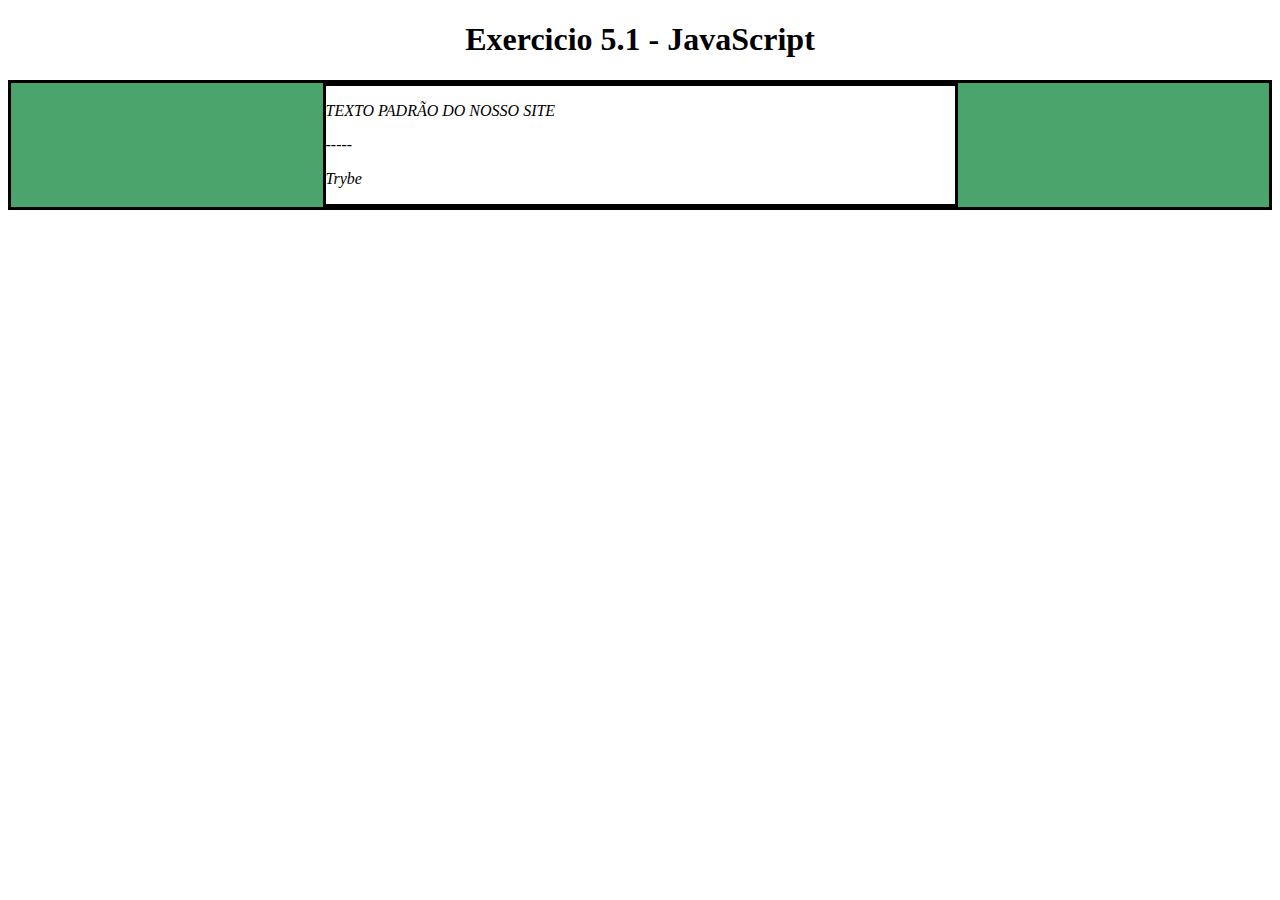
<file: exercises/5_1/index.html>
<!DOCTYPE html>
<html>
  <head>
    <meta charset="UTF-8" />
    <meta name="viewport" content="width=device-width" />
    <title>Exercício 5.1</title>

    <style>
      div {
        border-color: black;
        border-style: solid;
      }
      .title {
        text-align: center;
      }

      .main-content {
        background-color: yellow;
      }

      .main-content .center-content {
        background-color: red;
        width: 50%;
        margin: 0 auto;
      }

      .main-content .center-content p {
        font-style: italic;
      }
    </style>
  </head>
  <body>
    <h1 class="title">Exercício 5.1 - JavaEscripito </h1>
    <div class="main-content">
      <div class="center-content">
        <p id="paragraph">Texto padrão do nosso site</p>
        <p>-----</p>
        <p>Trybe</p>
      </div>
    </div>
    <script>
        /*
        Aqui você vai modificar os elementos já existentes utilizando apenas as funções:
        - document.getElementById()
        - document.getElementsByClassName()
        - document.getElementsByTagName()
 Crie uma função que mude o texto na tag <p> para uma descrição de como você se vê daqui a 2 anos. (Não gaste tempo pensando no texto e sim realizando o exercício)
 Crie uma função que mude a cor do quadrado amarelo para o verde da Trybe (rgb(76,164,109)).
 Crie uma função que mude a cor do quadrado vermelho para branco.
 Crie uma função que corrija o texto da tag <h1>.
 Crie uma função que modifique todo o texto da tag <p> para maiúsculo.
 Crie uma função que exiba o conteúdo de todas as tags <p> no console.
        */
        document.getElementsByTagName("div")[0].style.backgroundColor = "rgb(76,164,109)";
        document.getElementsByTagName("div")[1].style.backgroundColor = "white"
        document.getElementsByClassName("title")[0].innerHTML = "Exercicio 5.1 - JavaScript"
        document.getElementById('paragraph').style.textTransform = "uppercase"
        let paragraph = document.getElementsByName("p")
        


        
        
        
        
    </script>
  </body>
</html>
</file>
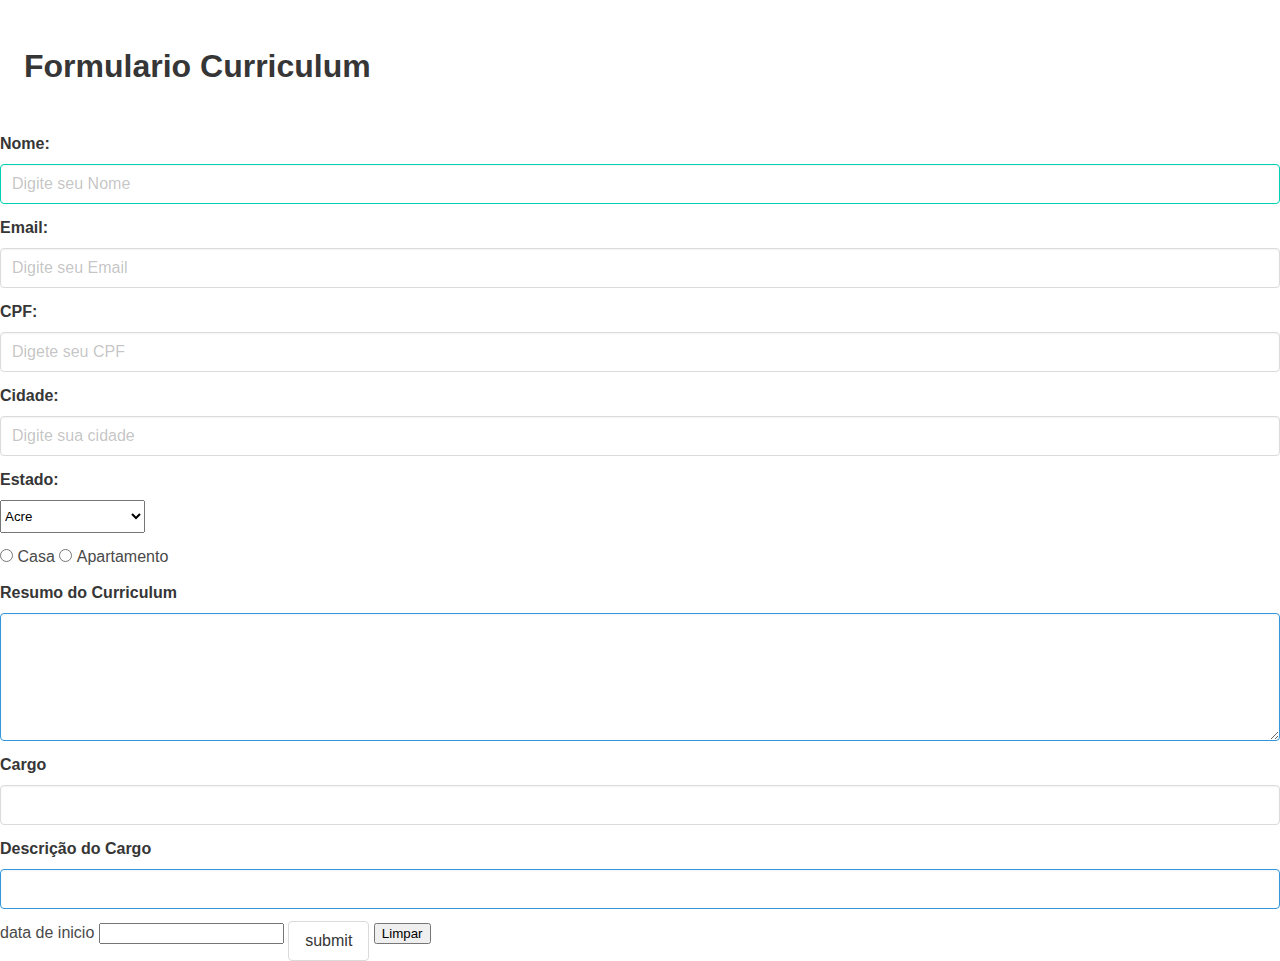
<file: exercises/6_2/index.html>
<!DOCTYPE html>
<html lang="en">
<head>
    <meta charset="UTF-8">
    <meta name="viewport" content="width=device-width, initial-scale=1.0">
    <title>Forms</title>
    <link rel="stylesheet" href="css/bulma.min.css">
</head>
<body>
    <header>
        <section class="section">
           <h1 class="title">Formulario Curriculum</h1> 
        </section>
        
    </header>
    <section>
        <form action="">
            <div class="field">
                <label class="label" for="nome" >Nome:</label>
                <div class="control">
                    <input class="input is-primary" type="text" name="nome" placeholder="Digite seu Nome" maxlength="40" id="nome" required="required">
                </div> 
            </div>
            <div class="field">
                <label class="label" for="email">Email:</label>
                <div class="control">
                     <input class="input" type="email" name="email" placeholder="Digite seu Email" maxlength="50" id="email" required="required">
                </div>
            </div>
            <div class="field">
                <label class="label" for="cpf">CPF:</label>
                <div class="control">
                    <input class="input" type="text" name="cpf" maxlength="11" placeholder="Digete seu CPF" id="cpf" required="required">  
                </div>
            </div>
            <div class="field">
                <label class="label" for="city">Cidade:</label>
                <div class="control">
                    <input class="input" type="text" name="cidade" placeholder="Digite sua cidade" maxlength="28" id="cidade" required="required">
                </div>
            </div>
            <div class="field">
                <label class="label" for="estados">Estado:</label>
                <div class="control">
                    <select class="select is-primary" name="estado" id="estados" required="required"></select>
                </div>
            </div>
            <div class="field">
                <div class="control">
                    <input type="radio" name="moradia" id="casa" required="required">
                    <label class="radio" for="casa">Casa</label>
                    <input type="radio" name="moradia" id="apartamento" required="required">
                    <label class="radio" for="apartamento">Apartamento</label>
                </div>
            </div>
            <div class="field">
                <label class="label" for="resumo">Resumo do Curriculum</label>
                <div class="control">
                    <textarea class="textarea is-info" name="resumo" id="resumo" maxlength="1000" required="required"></textarea>
                </div>
            </div>
            <div class="field">
                <label class="label" for="cargo">Cargo</label>
                <div class="control">
                    <input class="input" type="text" name="cargo" maxlength="40" required="required" id="cargo">
                </div>
            </div>
            <div class="field">
                <label class="label" for="descrition">Descrição do Cargo</label>
                <div class="control">
                    <input class="input is-info" type="text" name="discricao" id="descrition" maxlength="500" required="required">
                </div>
            </div>

                   
                   
                
                
                    
                    
                
                
                    
                    
                
                
                    <label for="data">data de inicio</label>
                    <input type="text" name="data" id="data">
                
                
                    <button type="submit" class="button">submit</button>
                
                
                    <button class="clear" value="Reset">Limpar</button>
                
                
          <script src="script.js"></script>         
        </form>
    </section>    
    


</html>
</body>
</file>
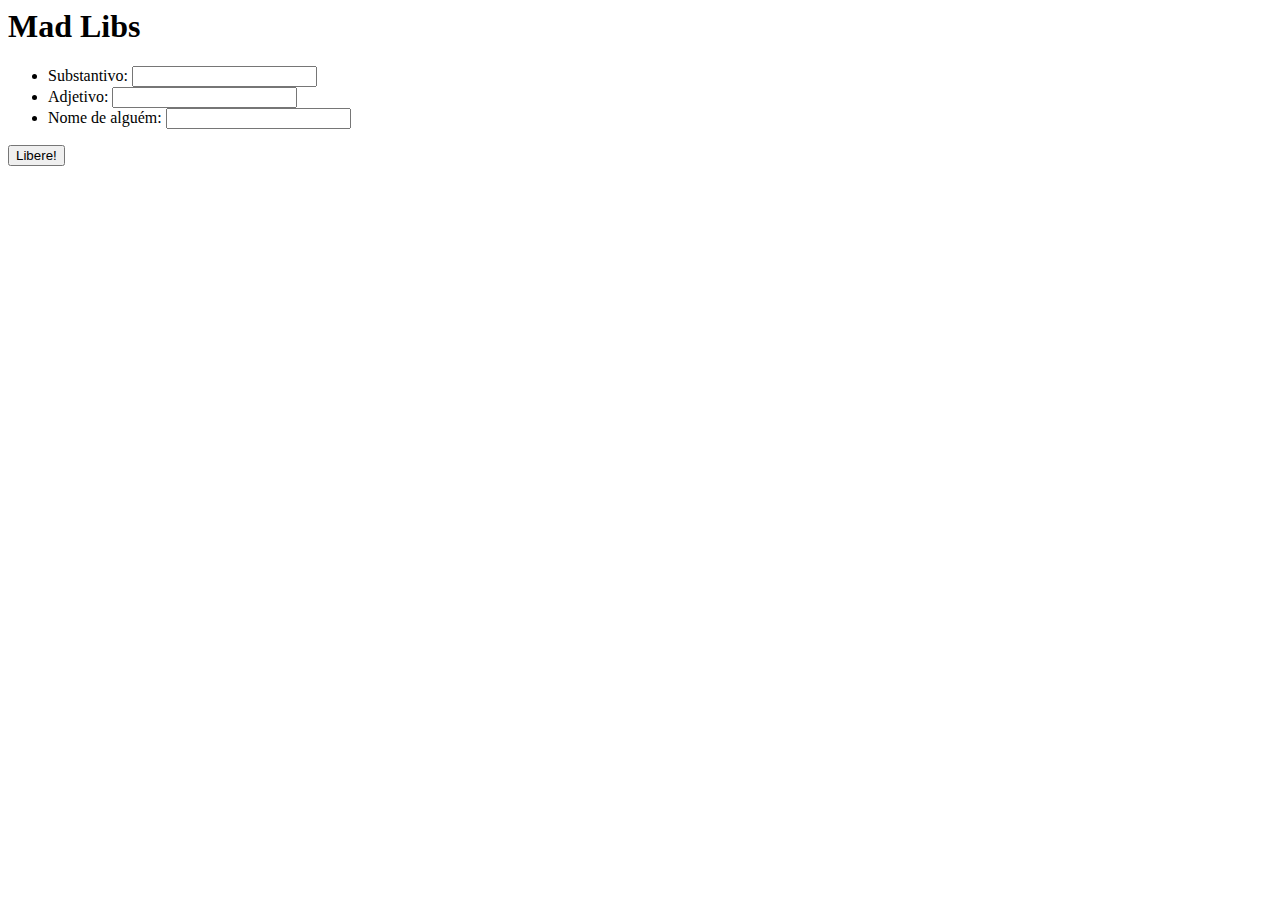
<file: exercises/5_3/exercise_1.html>
<! DOCTYPE html>
    <html>

    <head>
        <meta charset="utf-8" />
        <title> </title>
    </head>

    <body>

        <h1> Mad Libs </h1>

        <ul>
            <li> Substantivo: <input type="text" id="noun">
            <li> Adjetivo: <input type="text" id="adjective">
            <li> Nome de alguém: <input type="text" id="person">
        </ul>

        <button id="lib-button"> Libere! </button>

        <div id="story"> </div>
        <script>
            let button = document.querySelector('#lib-button')
            let sub = document.querySelector('#noun')
            let adjective = document.querySelector('#adjective')
            let name = document.querySelector('#person')
            let story = document.querySelector('#story')

            button.addEventListener('click',function(){
                story.innerHTML = `${name.value} realmente gosta de ${sub.value} das cores ${adjective.value}`
            })

        </script>
    </body>

    </html>
</file>
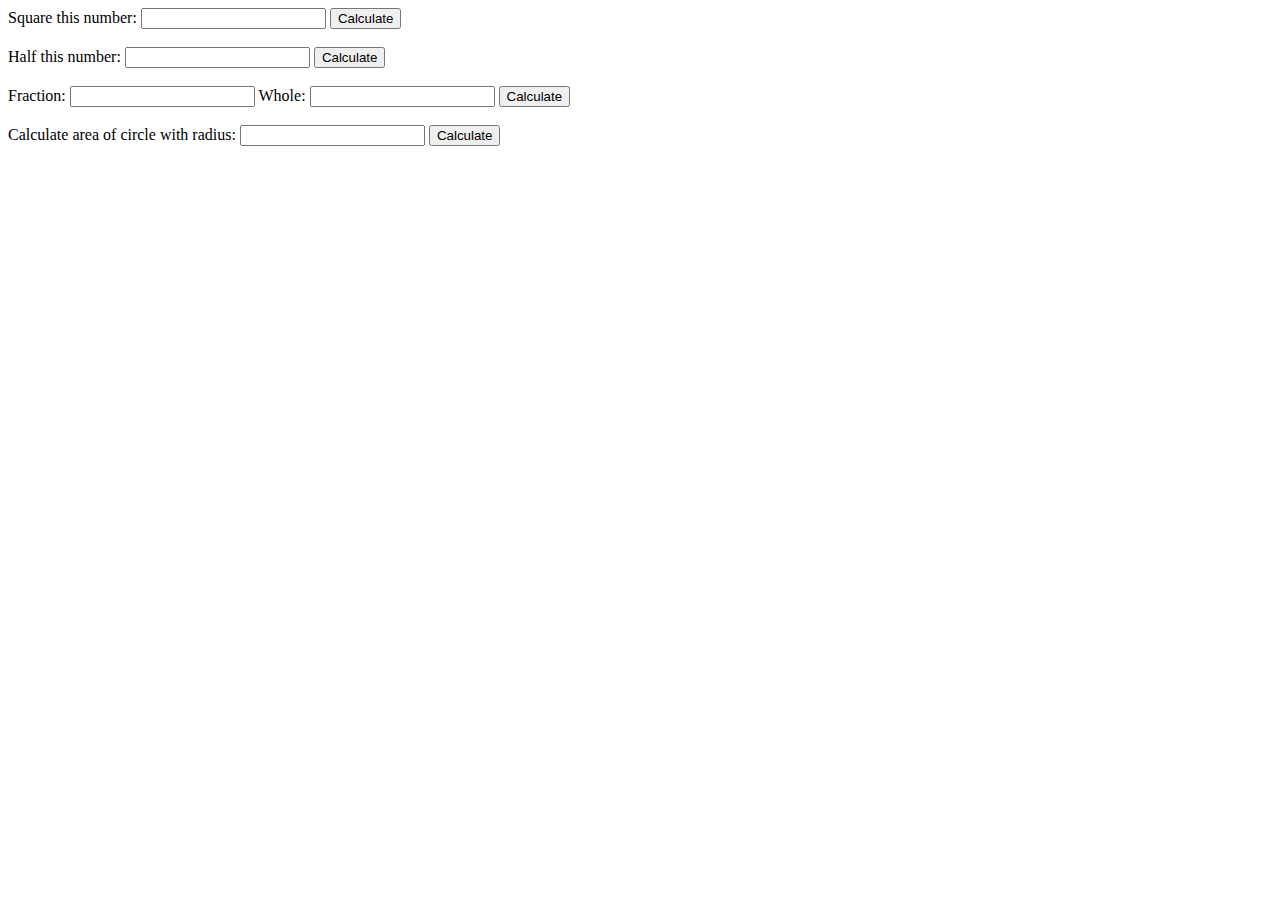
<file: exercises/5_3/exercises_2.html>
<!DOCTYPE html>
<html>

<head>
    <meta charset=utf-8 />
    <title>Calculator</title>
</head>

<body>

    <label>Square this number:
        <input type="number" id="square-input" size="2">
    </label>
    <button id="square-button">Calculate</button>
    <br><br>

    <label>Half this number:
        <input type="number" id="half-input" size="2">
    </label>
    <button id="half-button">Calculate</button>
    <br><br>

    <label>
        Fraction:
        <input type="number" id="percent1-input" size="2">
    </label>
    <label>
        Whole:
        <input type="number" id="percent2-input" size="2">
    </label>
    <button id="percent-button">Calculate</button>
    <br><br>

    <label>Calculate area of circle with radius:
        <input type="number" id="area-input" size="2">
    </label>
    <button id="area-button">Calculate</button>
    <br><br>
    <div id="solution"></div>

    <script>
        function squareNumber(num) {
            var squaredNumber = num * num;
            return squaredNumber;
        }

        let buttonSquire = document.querySelector('#square-button');
        buttonSquire.addEventListener('click', function () {
            let inputNum = document.querySelector('#square-input').value;
            document.querySelector('#solution').innerHTML = squareNumber(inputNum)
        })
        // function halfOf
        function halfOf(num) {
            var half = num / 2;
            return half;
        }

        let buttonHalf = document.querySelector('#half-button');
        buttonHalf.addEventListener('click', function () {
            let inputHalf = document.querySelector('#half-input').value;
            document.querySelector('#solution').innerHTML = halfOf(inputHalf)

        })
        // function percentOf
        function percentOf(num1, num2) {
            var percent = (num1 / num2) * 100;
            return percent;
        }
        let buttonP = document.querySelector('#percent-button');
            buttonP.addEventListener('click', function () {
            let inputPercentOne = document.querySelector('#percent1-input').value;
            let inputPercentTwo = document.querySelector('#percent2-input').value;
            document.querySelector('#solution').innerHTML = percentOf(inputPercentOne, inputPercentTwo);
        })
        //circleRadius
        function areaOfCircle(radius) {
            var area = Math.PI * squareNumber(radius);
            return area;
        }
        let buttonCircle = document.querySelector('#area-button');
            buttonCircle.addEventListener('click',function(){
        let inputCircle = document.querySelector('#area-input').value;
            document.querySelector('#solution').innerHTML = areaOfCircle(inputCircle);
            })
    </script>
</body>

</html>
</file>
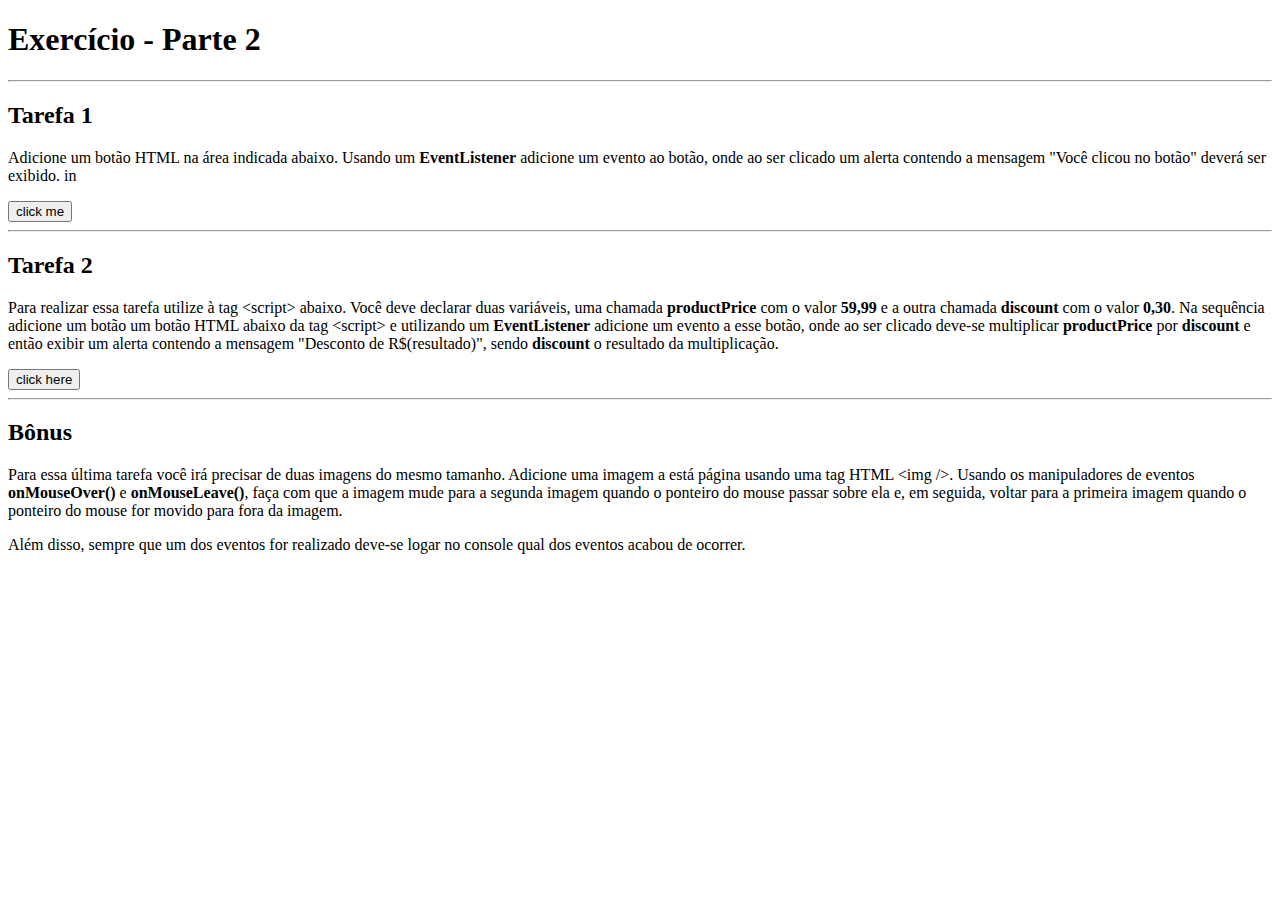
<file: exercises/5_3/part_2ex.html>
<!DOCTYPE html>
<html lang="en">

<head>
    <meta charset="UTF-8" />
    <meta name="viewport" content="width=device-width, initial-scale=1.0" />
    <title>Exercício - Parte 2</title>

</head>

<body>
    <div>
        <h1>Exercício - Parte 2</h1>
        <hr />
        <h2>Tarefa 1</h2>
        <p>
            Adicione um botão HTML na área indicada abaixo. Usando um
            <strong>EventListener</strong> adicione um evento ao botão, onde ao ser
            clicado um alerta contendo a mensagem "Você clicou no botão" deverá ser
            exibido.
            in
        </p>
        <div class="tarefa1"> <input type="button" value="click me" id="button"></div>
        <hr />
        <h2>Tarefa 2</h2>
        <p>
            Para realizar essa tarefa utilize à tag &lt;script&gt; abaixo. Você deve
            declarar duas variáveis, uma chamada <strong>productPrice</strong> com o
            valor <strong>59,99</strong> e a outra chamada
            <strong>discount</strong> com o valor <strong>0,30</strong>. Na
            sequência adicione um botão um botão HTML abaixo da tag &lt;script&gt; e
            utilizando um <strong>EventListener</strong> adicione um evento a esse
            botão, onde ao ser clicado deve-se multiplicar
            <strong>productPrice</strong> por <strong>discount</strong> e então
            exibir um alerta contendo a mensagem "Desconto de R$(resultado)", sendo
            <strong>discount</strong> o resultado da multiplicação.
        </p>
        <script language="javascript" type="text/javascript">
            let productPrice = 59.99;
            let discount = 0.30;
            document.querySelector('#bt2').addEventListener('click',function(){
               alert(`Desconto de R$ ${productPrice * discount}`)
           })

        </script>
        <input type="button" value="click here" id="bt2">
        <hr />
        <h2>Bônus</h2>
        <p>
            Para essa última tarefa você irá precisar de duas imagens do mesmo
            tamanho. Adicione uma imagem a está página usando uma tag HTML &lt;img
            /&gt;. Usando os manipuladores de eventos
            <strong>onMouseOver()</strong> e <strong>onMouseLeave()</strong>, faça com
            que a imagem mude para a segunda imagem quando o ponteiro do mouse
            passar sobre ela e, em seguida, voltar para a primeira imagem quando o
            ponteiro do mouse for movido para fora da imagem.
        </p>
        <p>
            Além disso, sempre que um dos eventos for realizado deve-se logar no
            console qual dos eventos acabou de ocorrer.
        </p>
        <!-- Adicione a tag <img /> aqui -->
    </div>
    <script>

         document.querySelector('#button').addEventListener('click',function(){
               alert("Você clicou no botão")
           })
        function bt2 (){
        let productPrice = 59.99;
        let discount = 0.30;
          
            document.querySelector('#bt2').addEventListener('click',function(){
               alert(`Desconto de R$ ${productPrice * discount}`)
             
            })

        }
        
    </script>
</body>

</html>
</file>
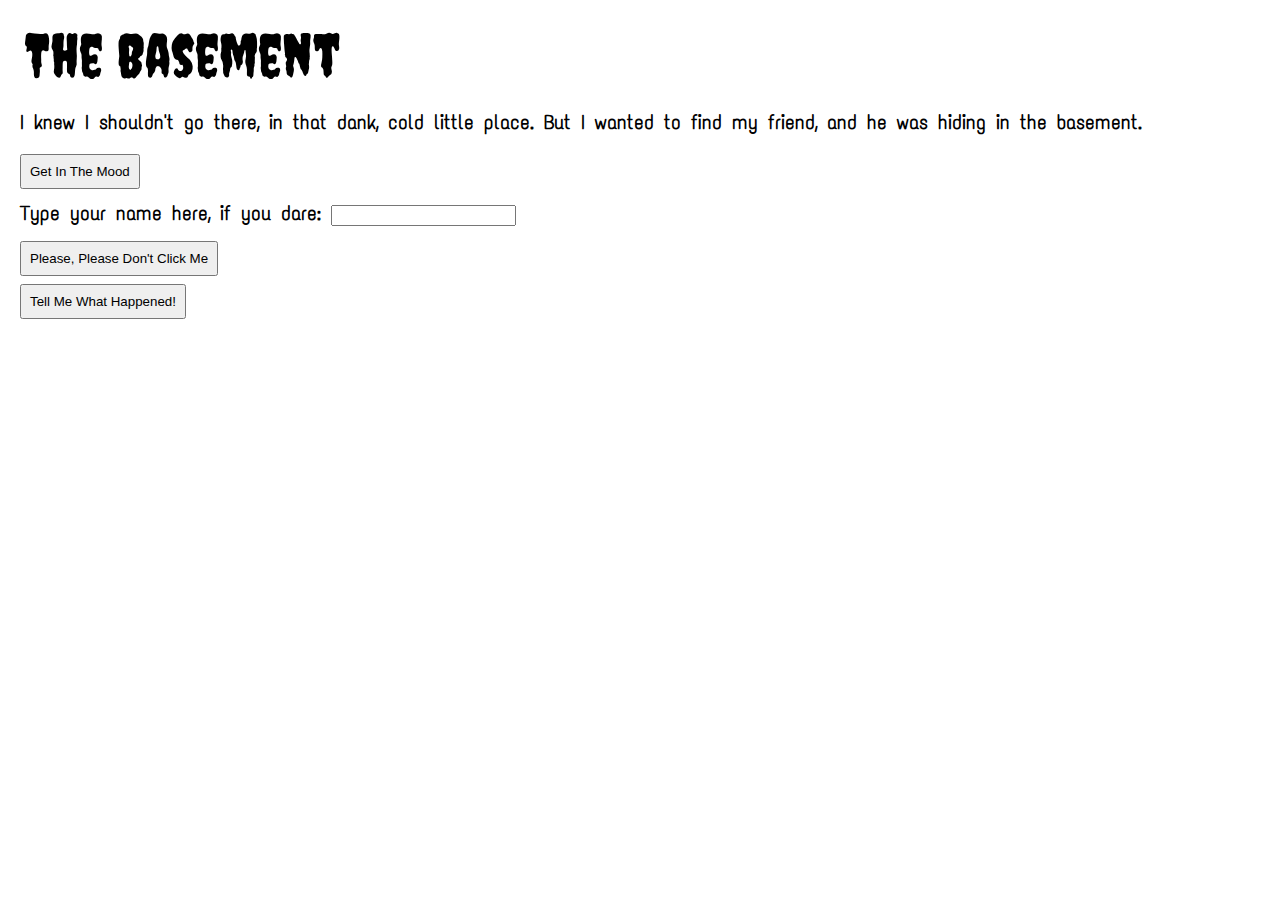
<file: exercises/5_3/part_4ex.html>
<!DOCTYPE html>
<html>
  <head>
    <meta charset="UTF-8">
    <link href="https://fonts.googleapis.com/css?family=Creepster|Text+Me+One" rel="stylesheet">
    <title>A Creepy Story</title>
    <style>
        body {
  margin: 20px;
  font-family: 'Text Me One', sans-serif;
  font-weight: bold;
  font-size: 20px;
}

body.dark {
  color: white;
  background: black;
}

h1 {
  font-family: 'Creepster', cursive;
  font-weight: normal;
  font-size: 60px;
  margin: 5px;
}

button {  
  display: block;
  padding: 8px;
  margin-top: 8px;
  margin-bottom: 8px;
}

.textEntry {
  margin-top: 12px;
  margin-bottom: 15px;
}
    </style>
  </head>
  <body>
    <h1>The Basement</h1>
    <p id="story">I knew I shouldn't go there, in that dank, cold little place. But I wanted to find my friend, and he was hiding in the basement.</p>
    
    <button>Get In The Mood</button>
    <div class="textEntry">Type your name here, if you dare: <input type="text" id="name" autocomplete="off"></div>
    <button>Please, Please Don't Click Me</button>
    <button>Tell Me What Happened!</button>
    <audio id="audio" src="http://reboot-me.com/ouch.mp3" type="audio/mpeg"></audio>
    <script>
        var personName = "";

function complainMessage() {
  alert("I told you not to do that " + personName);
}

function typeAndScream() {
  document.getElementById("audio").play();
  personName = document.getElementById("name").value;
}

function goDark() {
  var body = document.getElementsByTagName("body")[0];
  if (body.className == "") {
    body.className = "dark";
  }
  else {
    body.className = "";
  }
  
}

function finishTheStory() {
  document.getElementById("story").innerHTML = "So I carefully searched the damp dungeon. There you are! I grinned a smile with all 98 of my gleaming teeth. Dinner time!";
}
    </script>
  </body>
</html>
</file>
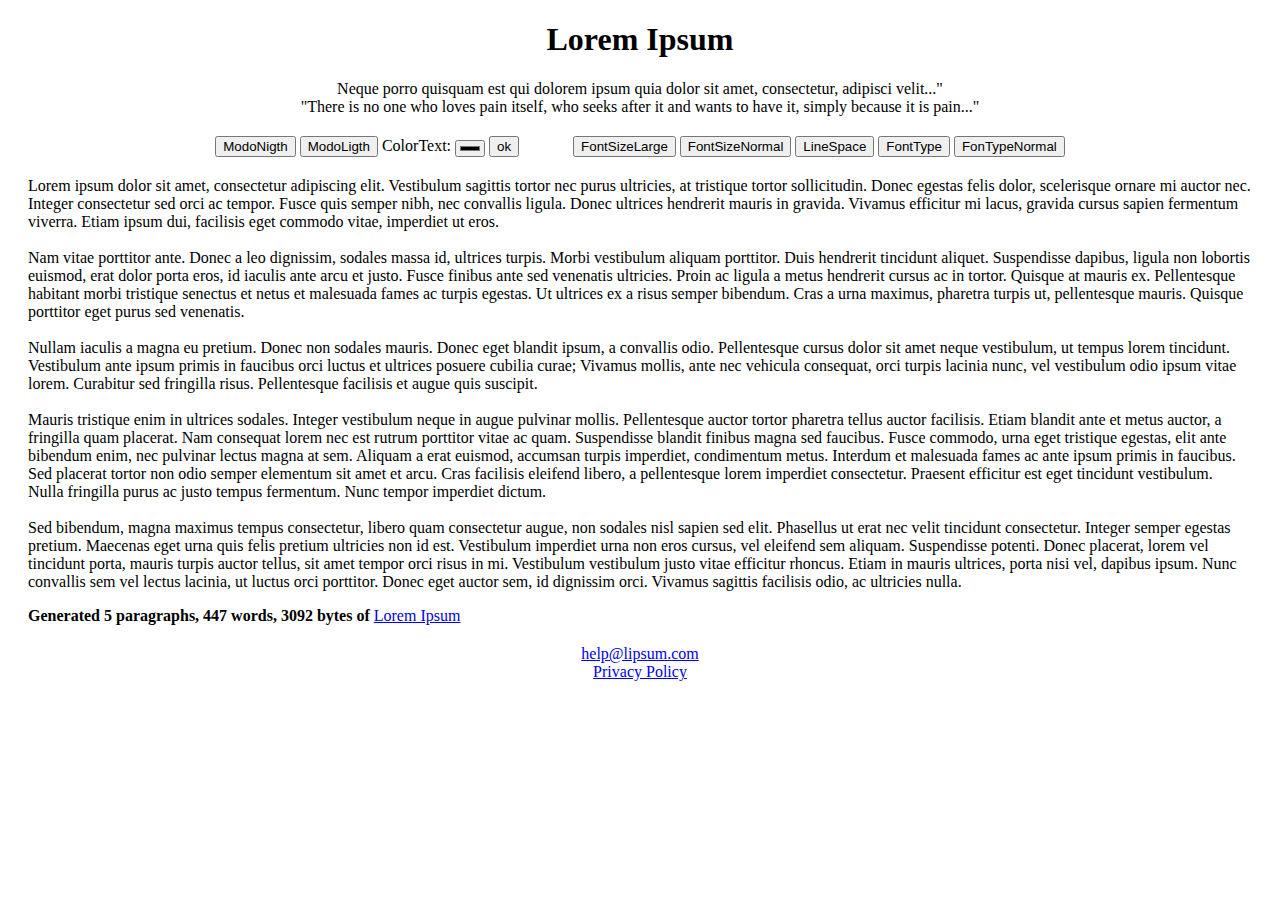
<file: exercises/5_4/exercico.html>
<!DOCTYPE html>
<html lang="pt-br">

<head>
    <meta charset="UTF-8">
    <meta name="viewport" content="width=device-width, initial-scale=1.0">
    <title>Newspaper</title>
    <link rel="stylesheet" href="style.css">
</head>
<header>
    <h1>Lorem Ipsum</h1>
    <p>Neque porro quisquam est qui dolorem ipsum quia dolor sit amet, consectetur, adipisci velit..."<br>
        "There is no one who loves pain itself, who seeks after it and wants to have it, simply because it is pain..."
    </p>
    <section>
        <div class="buttonChange">
            <input  type="button" value="ModoNigth" id="modoN">
            <input type="button" value="ModoLigth" id="modoL">
            ColorText: <input type="color" name="TextColor" id="tC">
            <input type="button" value="ok" id="btColor">
            <input id="fZ" type="button" value="FontSizeLarge">
            <input id="fZN" type="button" value="FontSizeNormal">
            <input id="lS" type="button" value="LineSpace">
            <input id="fT" type="button" value="FontType">
            <input id="fTN" type="button" value="FonTypeNormal" >
        </div>
    </section>
</header>

<body>
    <section>
        <p>Lorem ipsum dolor sit amet, consectetur adipiscing elit. Vestibulum sagittis tortor nec purus ultricies, at
            tristique tortor sollicitudin. Donec egestas felis dolor, scelerisque ornare mi auctor nec. Integer
            consectetur sed orci ac tempor. Fusce quis semper nibh, nec convallis ligula. Donec ultrices hendrerit
            mauris in gravida. Vivamus efficitur mi lacus, gravida cursus sapien fermentum viverra. Etiam ipsum dui,
            facilisis eget commodo vitae, imperdiet ut eros. <br><br>

            Nam vitae porttitor ante. Donec a leo dignissim, sodales massa id, ultrices turpis. Morbi vestibulum aliquam
            porttitor. Duis hendrerit tincidunt aliquet. Suspendisse dapibus, ligula non lobortis euismod, erat dolor
            porta eros, id iaculis ante arcu et justo. Fusce finibus ante sed venenatis ultricies. Proin ac ligula a
            metus hendrerit cursus ac in tortor. Quisque at mauris ex. Pellentesque habitant morbi tristique senectus et
            netus et malesuada fames ac turpis egestas. Ut ultrices ex a risus semper bibendum. Cras a urna maximus,
            pharetra turpis ut, pellentesque mauris. Quisque porttitor eget purus sed venenatis.<br><br>

            Nullam iaculis a magna eu pretium. Donec non sodales mauris. Donec eget blandit ipsum, a convallis odio.
            Pellentesque cursus dolor sit amet neque vestibulum, ut tempus lorem tincidunt. Vestibulum ante ipsum primis
            in faucibus orci luctus et ultrices posuere cubilia curae; Vivamus mollis, ante nec vehicula consequat, orci
            turpis lacinia nunc, vel vestibulum odio ipsum vitae lorem. Curabitur sed fringilla risus. Pellentesque
            facilisis et augue quis suscipit.<br><br>

            Mauris tristique enim in ultrices sodales. Integer vestibulum neque in augue pulvinar mollis. Pellentesque
            auctor tortor pharetra tellus auctor facilisis. Etiam blandit ante et metus auctor, a fringilla quam
            placerat. Nam consequat lorem nec est rutrum porttitor vitae ac quam. Suspendisse blandit finibus magna sed
            faucibus. Fusce commodo, urna eget tristique egestas, elit ante bibendum enim, nec pulvinar lectus magna at
            sem. Aliquam a erat euismod, accumsan turpis imperdiet, condimentum metus. Interdum et malesuada fames ac
            ante ipsum primis in faucibus. Sed placerat tortor non odio semper elementum sit amet et arcu. Cras
            facilisis eleifend libero, a pellentesque lorem imperdiet consectetur. Praesent efficitur est eget tincidunt
            vestibulum. Nulla fringilla purus ac justo tempus fermentum. Nunc tempor imperdiet dictum.<br><br>

            Sed bibendum, magna maximus tempus consectetur, libero quam consectetur augue, non sodales nisl sapien sed
            elit. Phasellus ut erat nec velit tincidunt consectetur. Integer semper egestas pretium. Maecenas eget urna
            quis felis pretium ultricies non id est. Vestibulum imperdiet urna non eros cursus, vel eleifend sem
            aliquam. Suspendisse potenti. Donec placerat, lorem vel tincidunt porta, mauris turpis auctor tellus, sit
            amet tempor orci risus in mi. Vestibulum vestibulum justo vitae efficitur rhoncus. Etiam in mauris ultrices,
            porta nisi vel, dapibus ipsum. Nunc convallis sem vel lectus lacinia, ut luctus orci porttitor. Donec eget
            auctor sem, id dignissim orci. Vivamus sagittis facilisis odio, ac ultricies nulla.</p>
        <p>
            <strong>Generated 5 paragraphs, 447 words, 3092 bytes of</strong>  <a href="http://" target="_blank" rel="noopener noreferrer">Lorem Ipsum</a> 


        </p>
    </section>
    <script src="script.js"></script>
</body>
<footer>
    <p><a href="http://" target="_blank" rel="noopener noreferrer">help@lipsum.com</a>  <br>
<a href="http://">Privacy Policy</a> </p>
</footer>


</html>
</file>
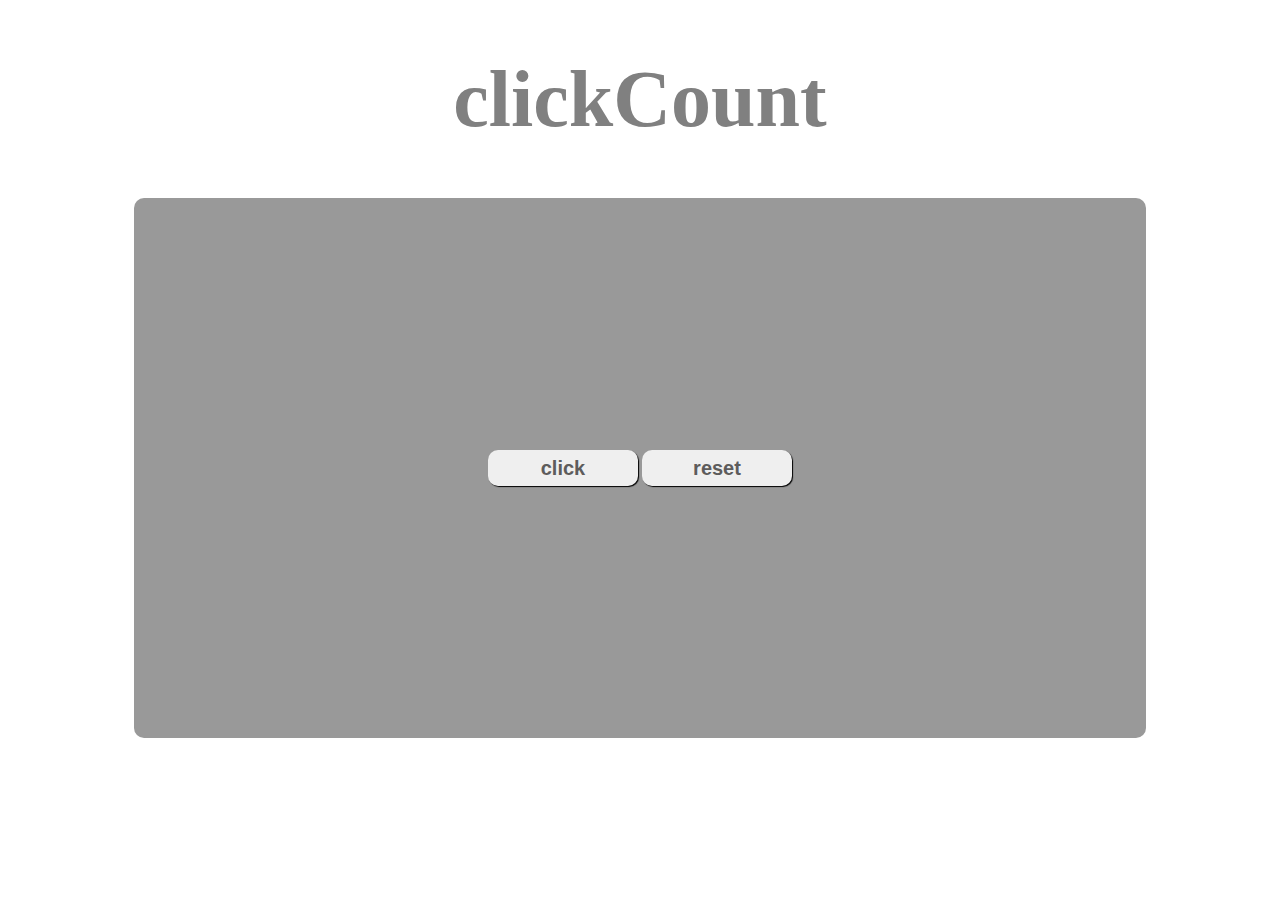
<file: exercises/7_1/exercise-3.html>
<!DOCTYPE html>
<html lang="en">
<head>
    <meta charset="UTF-8">
    <meta name="viewport" content="width=device-width, initial-scale=1.0">
    <title>clickCount</title>
    <style>
        header {
            text-align: center;
            font-size: 30pt;
            color: gray;
        }
        section {
            width: 80%;
            min-height: 60vh;
            border-radius: 10px;
            background-color: rgb(153, 153, 153);
            margin: auto;
            display: flex;
            justify-content: center;
            align-items: center;
        }
        .container button {
            color: rgb(93, 92, 92);
            border: none;
            cursor: pointer;
            width: 150px;
            height: 36px;
            font-size: 15pt;
            font-weight: 600;
            border-radius: 10px;
            box-shadow: 1px 1px 1px black;
        }
        #res {
            color: white;
            font-size: 30pt;
            flex-direction: column;
            position: absolute;
            margin-top: 150px;
        }
    </style>
</head>
<body>
    <header>
        <h1>clickCount</h1>
    </header>

<section class="master-top">
<div class="container">
    <button class="bt">click</button>
    <button class="reset">reset</button>
</div> 
<div id="res"></div>
</section>
<script>
  let contador = 0;
  document.querySelector('.bt').addEventListener('click', () => {
      contador = contador + 1
      document.getElementById('res').innerHTML = contador
  })
  document.querySelector('.reset').addEventListener('click', () => {
    document.getElementById('res').innerHTML = contador = 0
  })
  
</script>
</body>


</html>
</file>
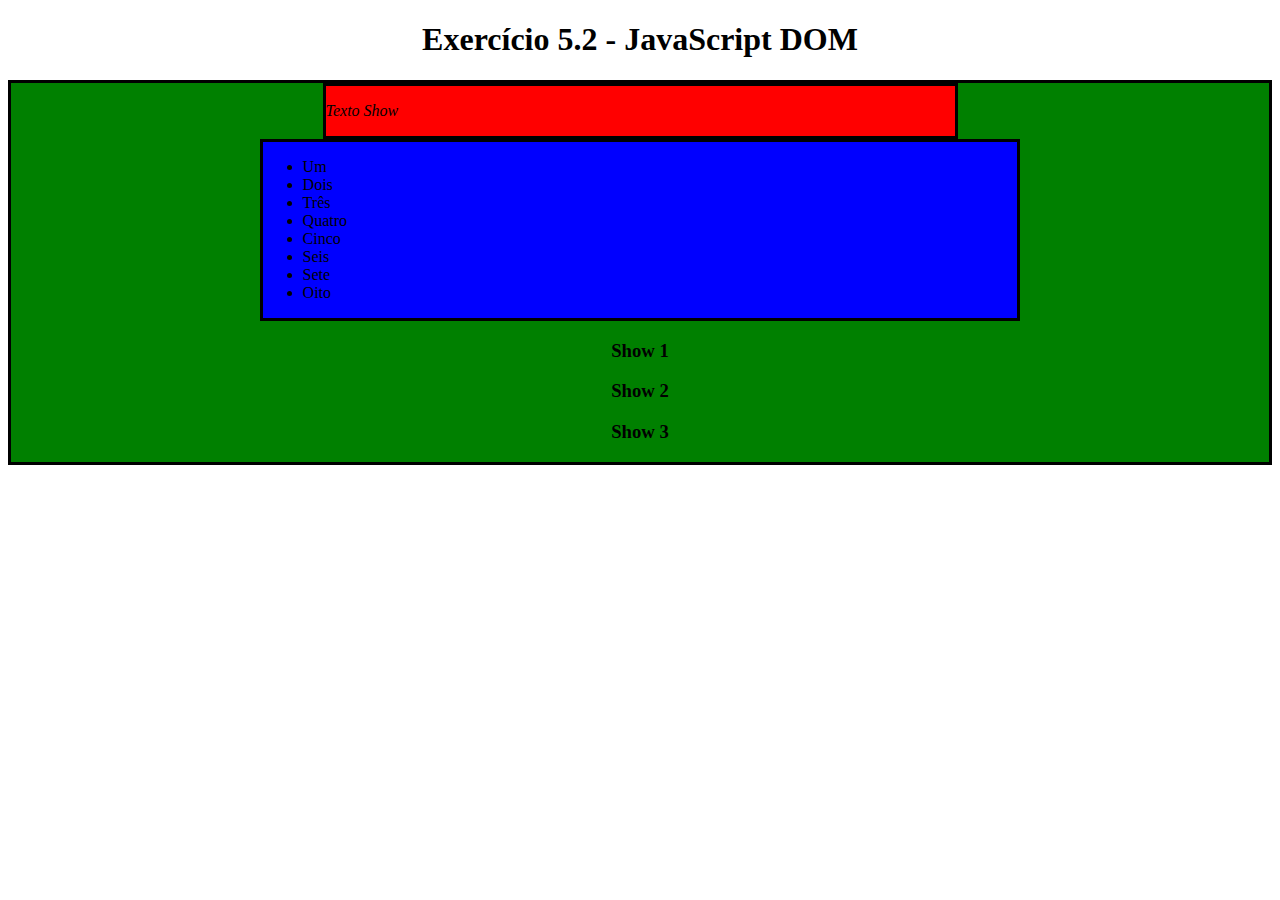
<file: exercises/5_2/exercises/list.html>
<!DOCTYPE html>
<html>
  <head>
    <meta charset="UTF-8" />
    <meta name="viewport" content="width=device-width" />
    <title>Exercício 5.2</title>
    <style>
      div {
        border-color: black;
        border-style: solid;
      }

      .title {
        text-align: center;
      }

      .main-content {
        background-color: yellow;
      }

      .main-content .center-content {
        background-color: red;
        width: 50%;
        margin-left: auto;
        margin-right: auto;
      }

      .main-content .center-content p {
        font-style: italic;
      }

      .main-content .left-content {
        background-color: green;
        width: 60%;
        margin-left: 0;
        margin-right: auto;
      }

      .main-content .left-content .small-image {
        display: block;
        margin-left: auto;
        margin-right: auto;
        border-radius: 100%;
      }

      .main-content .right-content {
        background-color: blue;
        width: 60%;
        margin-left: auto;
        margin-right: 0;
      }

      .main-content .description {
        text-align: center;
      }
    </style>
  </head>
  <body>
    <script>
      // Exercise - 1
      const elementH1 = document.createElement('h1');
      elementH1.innerHTML = 'Exercício 5.2 - JavaScript DOM';
      document.body.appendChild(elementH1);

      // Exercise - 2
      const elementDivMain = document.createElement('div');
      elementDivMain.className = 'main-content';
      document.body.appendChild(elementDivMain);

      // Exercise - 3
      const elementDivCenter = document.createElement('div');
      elementDivCenter.className = 'center-content';
      elementDivMain.appendChild(elementDivCenter);

      // Exercise - 4
      const paragraph = document.createElement('p');
      paragraph.innerHTML = 'Texto Show';
      elementDivCenter.appendChild(paragraph);

      // Exercise - 5
      const elementDivLeft = document.createElement('div');
      elementDivLeft.className = 'left-content';
      elementDivMain.appendChild(elementDivLeft);

      // Exercise - 6
      const elementDivRight = document.createElement('div');
      elementDivRight.className = 'right-content';
      elementDivMain.appendChild(elementDivRight);

      // Exercise - 7
      const elementImg = document.createElement('img');
      elementImg.className = 'small-image';
      elementImg.src = 'https://picsum.photos/200';
      elementDivLeft.appendChild(elementImg);

      // Exercise - 8
      const elementUl = document.createElement('ul');
      elementDivRight.appendChild(elementUl);
      const arrayNumbers = ['Um', 'Dois', 'Três', 'Quatro', 'Cinco', 'Seis', 'Sete', 'Oito', 'Nove', 'Dez']
    for (let num in arrayNumbers) {
      const elementLi = document.createElement('li');
      elementLi.innerHTML = arrayNumbers[num];
      elementUl.appendChild(elementLi);
    }

      // Exercise - 9
      for (let index = 1; index <= 3; index++) {
        const elementH3 = document.createElement('h3');
        elementH3.innerHTML = 'Show ' + index;
        elementDivMain.appendChild(elementH3);
      }

      // Segunda Parte


      // Exercise 1
      const title = document.getElementsByTagName('h1')[0];
      title.className = 'title';

      // Exercise 2
      const elementsH3 = document.getElementsByTagName('h3');
      for (let index = 0; index < 3; index++) {
        elementsH3[index].className = 'description';
      }

      // Exercise 3
      const divLeftContent = document.getElementsByClassName('left-content')[0];
      elementDivMain.removeChild(divLeftContent);

      // Exercise 4
      const divRightContent = document.getElementsByClassName('right-content')[0];
      divRightContent.style.marginRight='auto';

      // Exercise 5
    const divCenterContent = document.getElementsByClassName('center-content')[0];
    divCenterContent.parentNode.style.backgroundColor = 'green';

      // Exercise 6
    elementUl.lastChild.remove();
    elementUl.lastChild.remove();

    </script>
  </body>
</html>
</file>
<file: exercises/5_4/style.css>
header {
    text-align: center;
}
section {
    text-align: left;
    margin: 20px;
}
footer p {
    text-align: center;
}
footer a:hover {
    color: black;
}
#tC {
    width: 30px;
    height: 17px;
    margin: 0px;
}
#btColor {
    display: inline block;
    margin-right: 50px;
    font-family: -apple-system, BlinkMacSystemFont, 'Segoe UI', Roboto, Oxygen, Ubuntu, Cantarell, 'Open Sans', 'Helvetica Neue', sans-serif;
}
header section {
    text-align: center;
}
</file>
